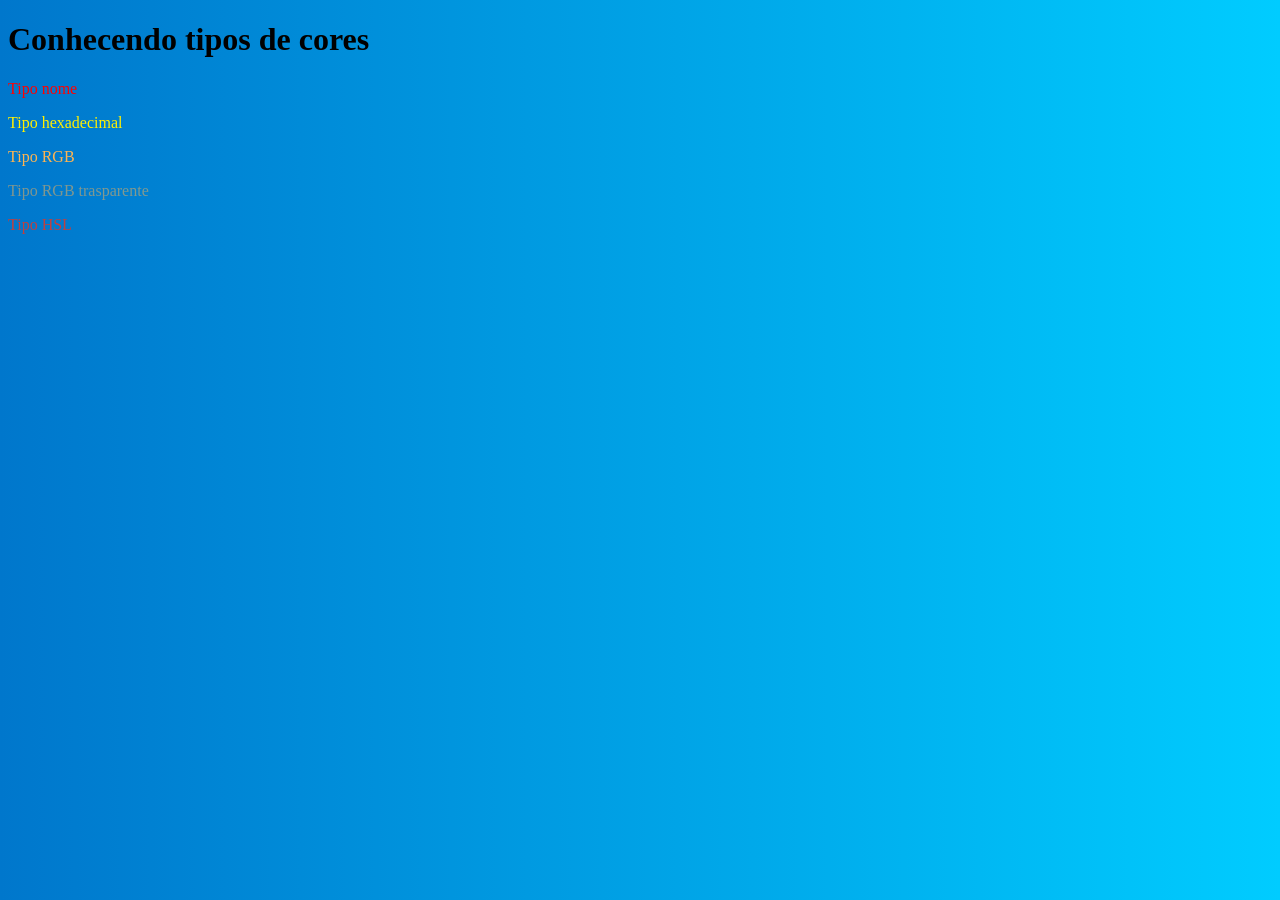
<file: CSS/Cores/index.html>
<!DOCTYPE html>
<html lang="en">
<head>
    <meta charset="UTF-8">
    <meta name="viewport" content="width=device-width, initial-scale=1.0">
    <title>Cores em CSS</title>
    <link rel="stylesheet" href="style.css">
</head>
<body id="cor-de-fundo">
    <h1>Conhecendo tipos de cores</h1>

    <p class="nome">Tipo nome</p>
    <p class="hexadecimal">Tipo hexadecimal</p>
    <p class="rgb">Tipo RGB</p>
    <p class="rgba-trasparente">Tipo RGB trasparente</p>
    <p class="hsl">Tipo HSL</p>

</body>
</html>
</file>
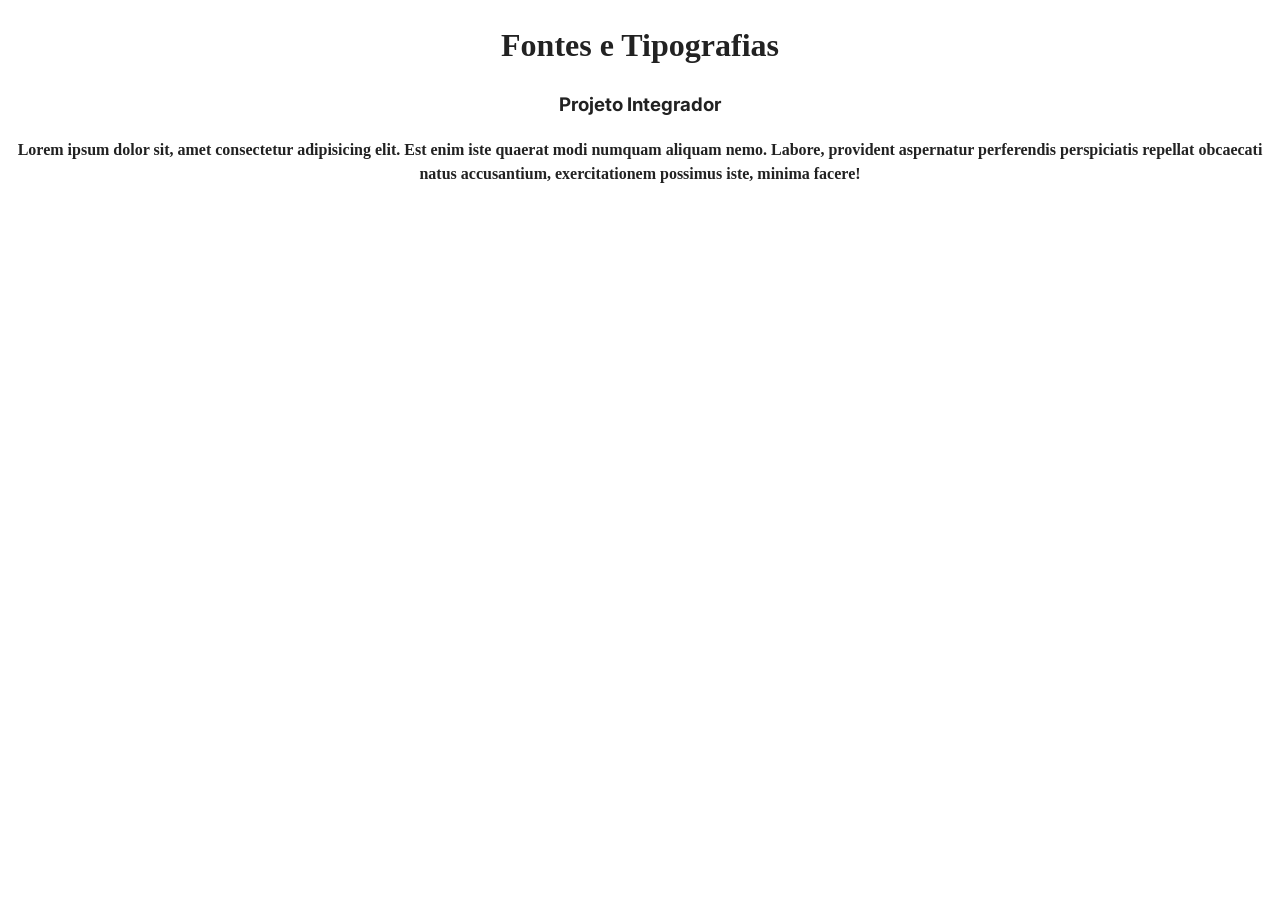
<file: CSS/Fontes/index.html>
<!DOCTYPE html>
<html lang="en">
<head>
    <meta charset="UTF-8">
    <meta name="viewport" content="width=device-width, initial-scale=1.0">
    <title>Fontes e Tipografias</title>
    <link rel="stylesheet" href="style.css">
    <link href="https://fonts.googleapis.com/css2?family=Inter:ital,opsz
    ,wght@0,14..32,100..900;1,14..32,100..900&family=Roboto:ital,wght@0,
    100..900;1,100..900&display=swap" rel="stylesheet">
</head>
<body>
    <h1 class="Titulo">Fontes e Tipografias</h1>

     <h3 class="titulo">Projeto Integrador</h3>
     
    <p>Lorem ipsum dolor sit, amet consectetur adipisicing elit. Est enim iste quaerat modi numquam aliquam nemo.
     Labore, provident aspernatur perferendis perspiciatis repellat obcaecati natus accusantium, exercitationem
     possimus iste, minima facere!</p>
</body>
</html>
</file>
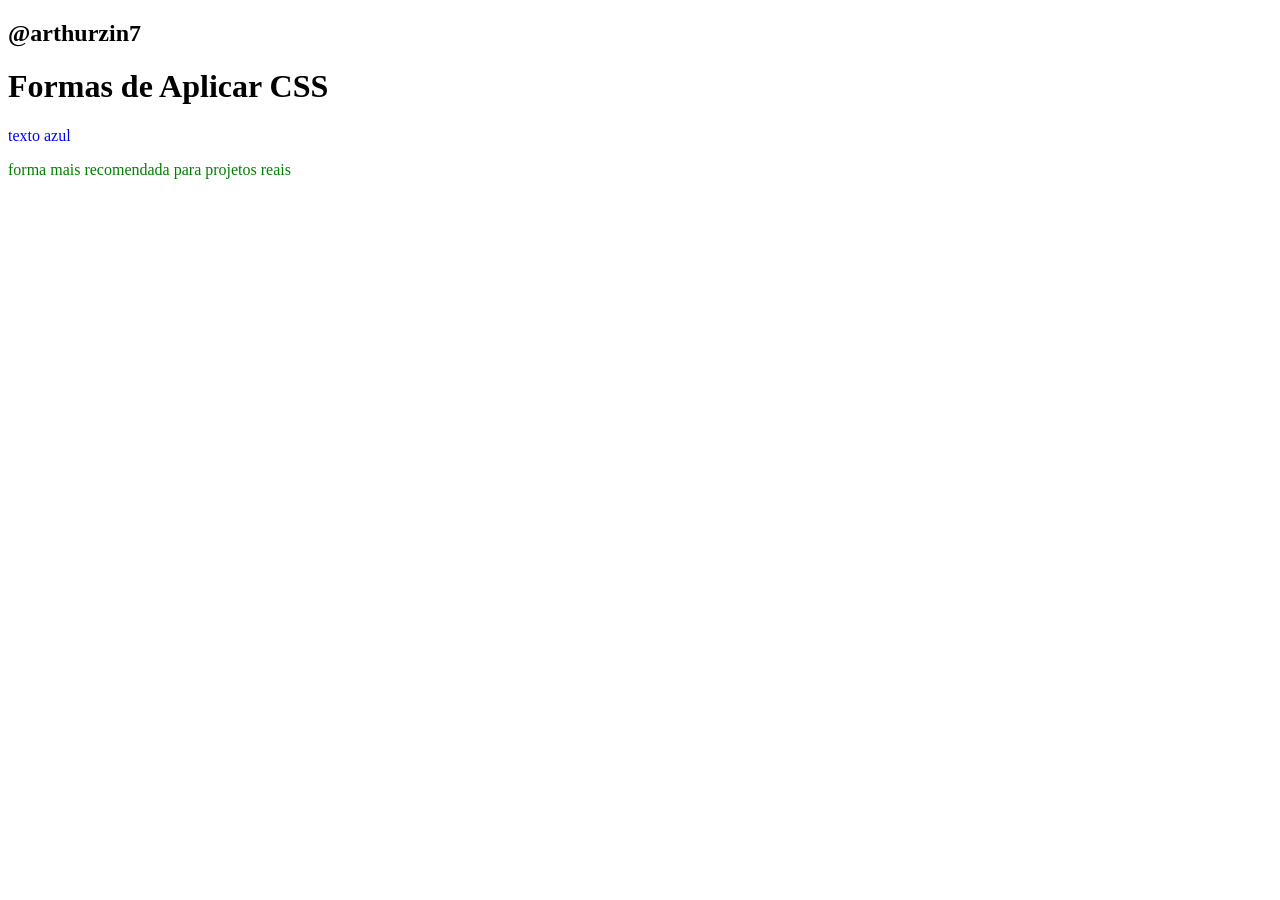
<file: CSS/Formas de Aplicar CSS/index.html>
<!DOCTYPE html>
<html lang="en">
<head>
    <meta charset="UTF-8">
    <meta name="viewport" content="width=device-width, initial-scale=1.0">
    <title>Formas de Aplicar CSS</title>
    <h2>@arthurzin7</h2>
</head>
<body>
    <h1>Formas de Aplicar CSS</h1>

    <!-- Inline (na propia tag HTML) -->
    <p style="color:blue">texto azul</p>

    <!-- intarno (no head do html) -->
     <style>
        p {
            color:green;
        }
     </style>

     <!-- extremo (arquivo aeparados) -->
      <p class="texto">forma mais recomendada
        para projetos reais</p>
    
</body>
</html>
</file>
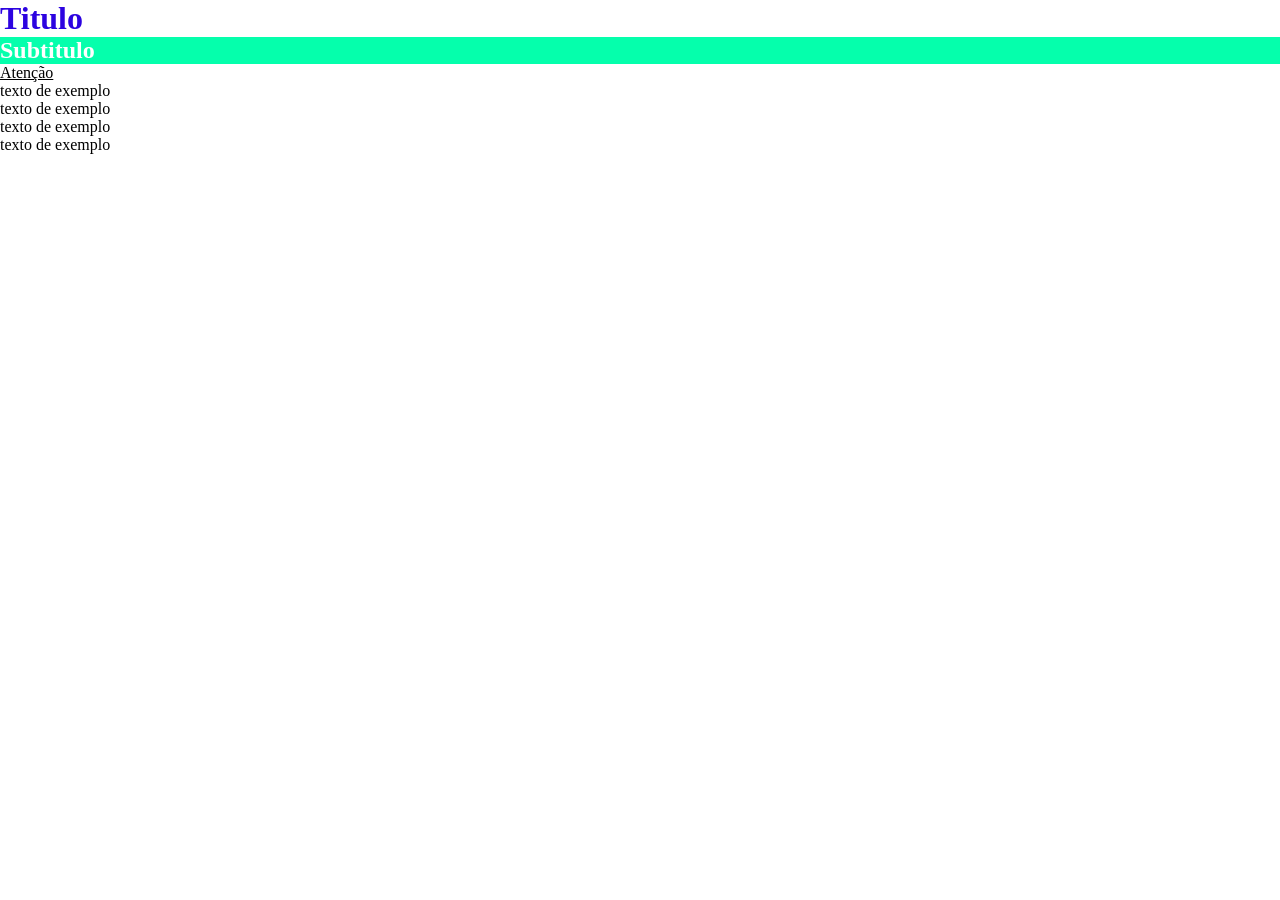
<file: CSS/seletores e agrupamentos/index.html>
<!DOCTYPE html>
<html lang="en">
<head>
    <meta charset="UTF-8">
    <meta name="viewport" content="width=device-width, initial-scale=1.0">
    <title>Document</title>

<link rel="stylesheet" href="style.css">

</head>
<body>
    
    <h1>Titulo</h1>

    <h2 id="principal">Subtitulo</h2>

    <a class="alerta" href="#">Atenção</a>

    <p>texto de exemplo</p>
    <p>texto de exemplo</p>
    <p>texto de exemplo</p>
    <p>texto de exemplo</p>
    
</body>
</html>
</file>
<file: CSS/Cores/style.css>
/* CORES */

/* 
Formatos de cores

color: red; [Topo nome (em ingles)]
color: #FF0000 [ tipo hexadecimal ( A- F e 0- 9 )
color: rgb(255, 0, 0); [Tipo RGB]
color: rgba(255, 0, 0, 0.5); [Tipo RGB trasparente]
color: hsl(0, 100%, 50%); [Tipo HSL: matriz, saturação e luminosidade]
 */

 .nome {
    color: red;
 }

 .hexadecimal {
    color: #FFF000
 }

 .rgb {
   color: rgb(255, 180, 80);
 }

.rgba-trasparente {
   color: rgb(255, 180, 80, 0.5);
} 

.hsl {
   color: hsl(0, 50%, 50%)
}

/* 
cores de fundo

Aplica uma cor de fundo para sua página. Exemplos:

background-color: #f0f8ff;

background: linear-gradient(to right, #0077CC, #00CCFF);
[linear-gradiente: cria degrades horizantais, vertcais ou diagonais]

background: rgba(0, 0, 0, 0.3); [Cor de fundo com trasparencia]
*/

#cor-de-fundo {
   background-color: #133a5b;
   background: linear-gradient(to right, #0077CC, #00CCFF);
   /* background-color: rgba(0, 0, 0, 0.3); */
}
</file>
<file: CSS/Fontes/style.css>
/* FONTES E TIPOGRAFIAS */

/* 
propiedades Básicas:

font-family: Define a familia da fonte;

font-size: tamanho da fonte(px, em, rem, %)

color: Atribuindo uma cor ao texto

line-heingt: Ltura da linha (Espaçamento entre linhas)

fonte-weight: espessura do texto (normal, bold, semibold, 300, 500, 700)

text-aling: Alinhamento (left, center, right, justfy);
*/

body {
    font-family: Georgia, 'Time New Romam', times, serif;
    font-size: 16px;
    color: #222;
    line-height: 1.5;
    font-weight: bold;
    text-align: center;
}

/* Importando fonte do google fonts */

/* 
Tutorial:

1- Abrir o google font no navegador
2- Escolher a fonte
3- Obeter código de importação
4- Adicionar o link no HTML
5- Aplicar font-family no meu CSS
*/

.titulo {
   font-family: "Inter", sans-serif;
}

/* 
Decoração e Trasformação

text-transform: Vai alterar o texto para maiusculo (uppecase) ou Minusculo (lowercase).

letter-spacing: Espaçamento horizontal entre as palavras

text-shadow: Aplica um efeito com sombra ao nosso texto;
*/

.sub-titulo {
    text-transform: uppercase;
    letter-spacing: 2px;
    text-shadow: 2px, 2px, 4px #aaa;

}
</file>
<file: CSS/seletores e agrupamentos/style.css>
/* seletores e agrupamento*/

/*

*{ Seletor Universal: Aplica a todos os elementos}

p {Seletor Tipo: Seleciona todas as tags <p>}

.alerta {Seletor Classe: Seleciona todos os class="alerta"}

#principal {Seletor ID: Seleciona o elemento com id "principal"}

*/

* {
    margin: 0;
    padding: 0;
    box-sizing: border-box;

    color:rgb(0, 0, 0);
}
h1 {
    color:rgb(44, 3, 224)
}

.alerta {
    color: rgb(0, 0, 0);
}

#principal {
    background-color: rgb(5, 255, 172);
    color: #FFF;
}
</file>
